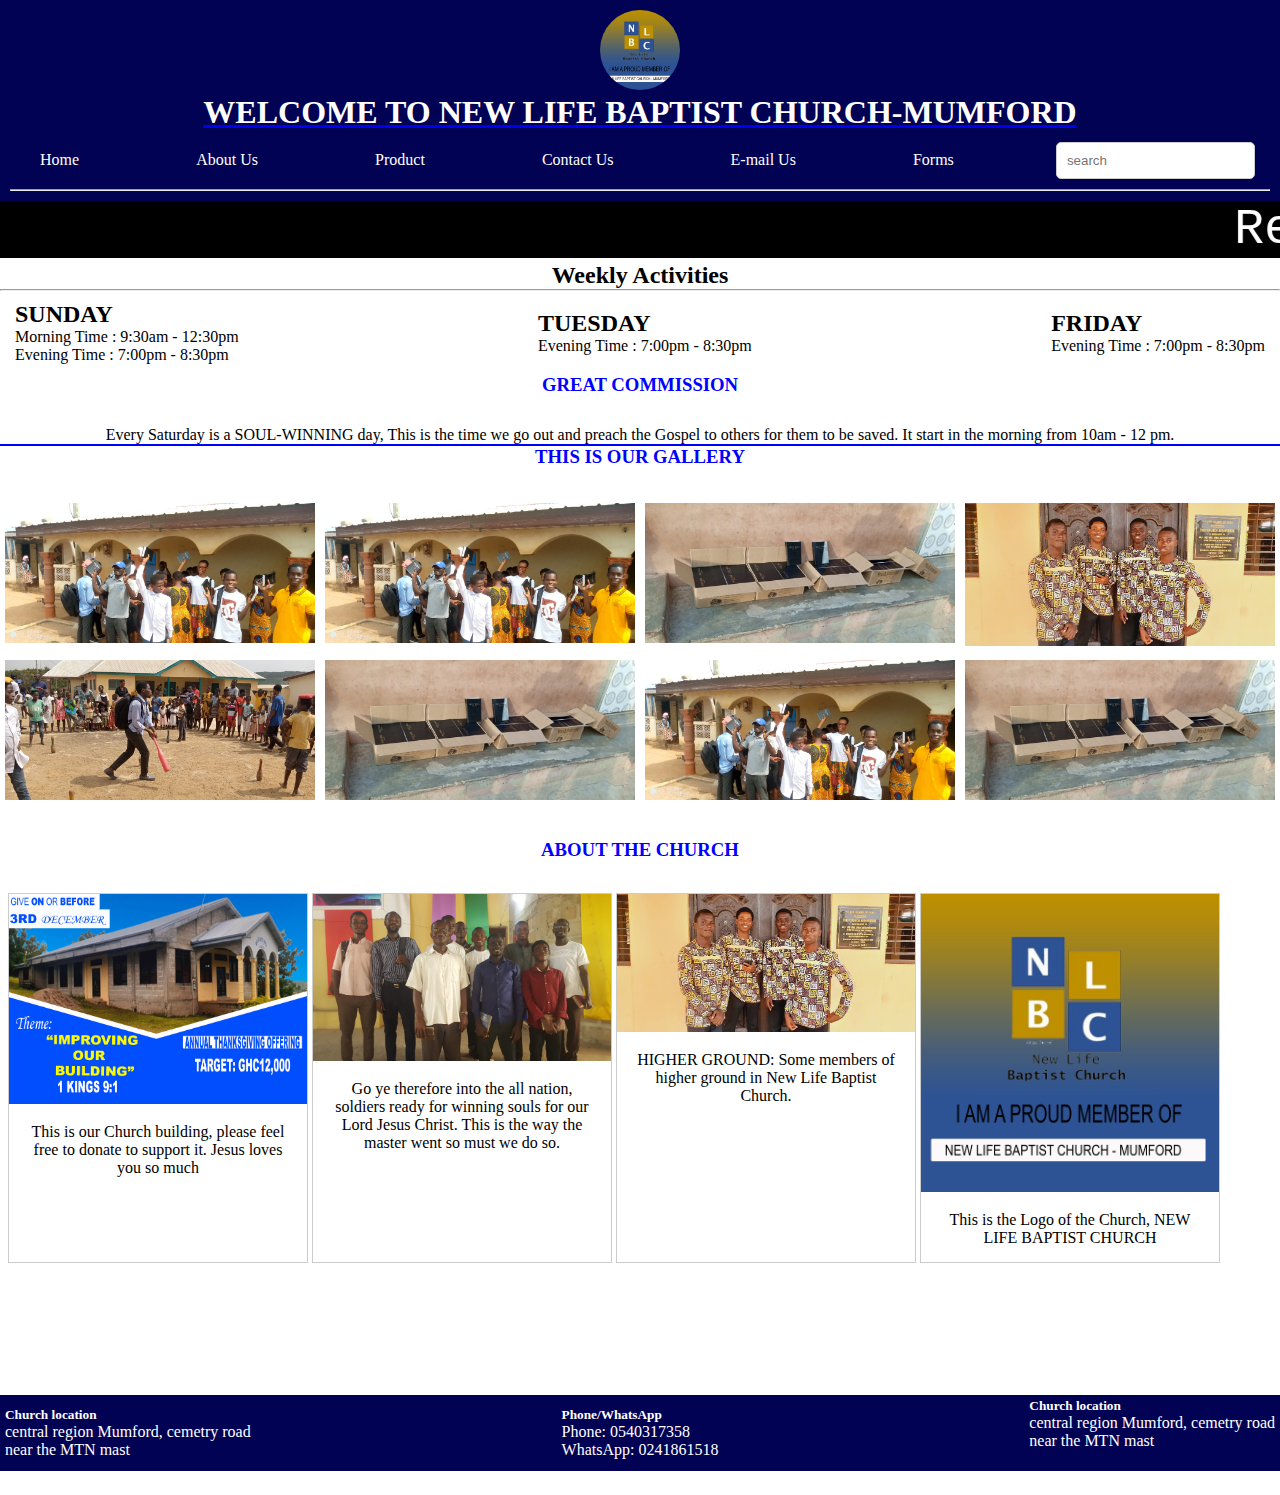
<file: index.html>
<!DOCTYPE html>
<html lang="en">
  <head>
    <meta charset="UTF-8" />
    <meta name="viewport" content="width=device-width, initial-scale=1.0" />
    <title>NLBC-Website</title>
    <link rel="stylesheet" href="Form.css" />
  </head>
  <body>
    <header class="moon">
      <a href="#" class="logo">
        <img src="bap.jpg" alt="logo" />
        <h1 class="box">WELCOME TO NEW LIFE BAPTIST CHURCH-MUMFORD</h1>
      </a>

      <div id="navbar">
        <a class="not" id="hv" href="">Home</a>
        <a class="how" id="hv" href="#">About Us</a>
        <a class="but" id="hv" href="">Product</a>
        <a class="why" id="hv" href="loc">Contact Us</a>
        <a class="bus" id="hv" href="mailto:thesaviourchrist94@gmail.com"
          >E-mail Us</a
        >
        <a class="video" id="hv" href="index.html">Forms</a>
        <input type="text" id="search-bar" placeholder="search" />
      </div>
      <hr />
    </header>
    <main>
      <article>
        <marquee class="viv" behavior="scroll" direction="left"
          >Read our daily messages here, May God Bless You!!!</marquee
        >
        <h2 class="ma">Weekly Activities</h2>
        <hr />

        <div id="act">
          <a>
            <h2>SUNDAY</h2>
            Morning Time : 9:30am - 12:30pm<br />
            Evening Time : 7:00pm - 8:30pm
          </a>
          <a>
            <h2>TUESDAY</h2>
            Evening Time : 7:00pm - 8:30pm
          </a>
          <a>
            <h2>FRIDAY</h2>
            Evening Time : 7:00pm - 8:30pm
          </a>
        </div>
        <h3 style="text-align: center">GREAT COMMISSION</h3>
        <p>
          Every Saturday is a SOUL-WINNING day, This is the time we go out and
          preach the Gospel to others for them to be saved. It start in the
          morning from 10am - 12 pm.
        </p>

        <hr color="blue" />

        <h3 class="ga">THIS IS OUR GALLERY</h3>

        <div class="row">
          <div class="column">
            <img src="BI.jpg" alt="Snow" style="width: 100%" />
          </div>

          <div class="column">
            <img src="BI.jpg" alt="Snow" style="width: 100%" />
          </div>

          <div class="column">
            <img src="JJ.jpg" alt="Mountains" style="width: 100%" />
          </div>

          <div class="column">
            <img src="P.jpg" alt="Mountains" style="width: 100%" />
          </div>
          <br />

          <div class="column">
            <img src="F.jpg" alt="Mountains" style="width: 100%" />
          </div>
          <br />

          <div class="column">
            <img src="JJ.jpg" alt="Mountains" style="width: 100%" />
          </div>
          <br />

          <div class="column">
            <img src="BI.jpg" alt="Mountains" style="width: 100%" />
          </div>
          <br />

          <div class="column">
            <img src="JJ.jpg" alt="Mountains" style="width: 100%" />
          </div>
          <br />
        </div>
      </article>
      <section>
        <h3>ABOUT THE CHURCH</h3>
        <div class="responsive">
          <div class="gallery">
            <a target="_blank" href="it.jpg">
              <img src="it.jpg" alt="Cinque Terre" style="width: 100%" />
            </a>
            <div class="desc">
              This is our Church building, please feel free to donate to support
              it. Jesus loves you so much
            </div>
          </div>

          <div class="gallery">
            <a target="_blank" href="group.jpg">
              <img src="group.jpg" alt="Forest" style="width: 100%" />
            </a>
            <div class="desc">
              Go ye therefore into the all nation, soldiers ready for winning
              souls for our Lord Jesus Christ. This is the way the master went
              so must we do so.
            </div>
          </div>

          <div class="gallery">
            <a target="_blank" href="P.jpg">
              <img src="P.jpg" alt="Northern Lights" style="width: 100%" />
            </a>
            <div class="desc">
              HIGHER GROUND: Some members of higher ground in New Life Baptist
              Church.
            </div>
          </div>

          <div class="gallery">
            <a target="_blank" href="bap.jpg">
              <img src="bap.jpg" alt="Mountains" style="width: 100%" />
            </a>
            <div class="desc">
              This is the Logo of the Church, NEW LIFE BAPTIST CHURCH
            </div>
          </div>
        </div>
      </section>
    </main>
    <footer id="footer">
      <div class="loc">
        <a>
          <h5>Church location</h5>
          central region Mumford, cemetry road<br />
          near the MTN mast
        </a>
        <a>
          <h5>Phone/WhatsApp</h5>
          Phone: 0540317358<br />
          WhatsApp: 0241861518
        </a>
        <a>
          <h5>Church location</h5>
          central region Mumford, cemetry road<br />
          near the MTN mast
          <br /><br />
        </a>
      </div>
    </footer>
  </body>
</html>
</file>
<file: Form.css>
*{
  margin: 0;
  padding: 0;
  box-sizing: border-box;
}
#navbar {
  padding: 10px 15px;
  display: flex;
  justify-content: space-between;
  align-items: center;
}
main{
  margin: 0;
  
}
article{
  margin-bottom: 30px;
  border-radius: 5px;
}
section, .responsive, h3{
  margin-bottom: 30px;
  border-radius: 5px;
}
#act {
  padding: 10px 15px;
  display: flex;
  justify-content: space-between;
  align-items: center;
}
.loc {
  background-color: rgb(2, 2, 84);
  padding: 3px 5px;
  margin-top: 25px;
  display: flex;
  justify-content: space-between;
  align-items: center;
  color: white;
}
#navbar a {
  text-decoration: none;
  color: white;
  padding: 10px 15px;
}
.box {
  text-align: center;
  color:white;
  text-decoration: none;
}
header {
  background-color: rgba(2, 2, 84);
  text-align: center;
  padding: 10px;
  text-decoration: none;
}
.logo img {
  width: 80px;
  border-radius: 50%;
}
.viv {
  font-size: 50px;
  font-family: "Courier New", Courier, monospace;
  color: white;
  background-color: black;
}
body {
  background-color: rgba(255, 255, 255, 0.759);
  margin: 0;
}
h3 {
  color: blue;
  text-align: center;
}
.ma {
  text-align: center;
}

#hv:hover {
  background: orange;
  border-radius: 5px;
}

#search-bar {
  padding: 10px;
  border: 1px solid #ccc;
  border-radius: 5px;
}
p {
  text-align: center;
}
div .gallery {
  border: 1px solid #ccc;
  margin: 2px;
  width: 300px;
}
.column {
  float: left;
  width: 25%;
  padding: 5px;
}

/* Clearfix (clear floats) */
.row::after {
  content: "";
  clear: both;
  display: table;
}

/* Responsive layout - makes the three columns stack on top of each other instead of next to each other */
@media screen and (max-width: 500px) {
  .column {
    width: 100%;
  }
}
div.gallery:hover {
  border: 1px solid #777;
}

.gallery img {
  width: 100%;
  height: auto;
}

div.desc {
  padding: 15px;
  text-align: center;
}

.responsive {
  padding: 0 6px;
  width: auto;
  display: inline-flex;
}

@media screen and (max-width: 700px) {
  .gallery {
    width: 49.99999%;
    margin: 6px 0;
  }
}

@media screen and (max-width: 500px) {
  .gallery {
    width: 100%;
  }
}
#footer{
  position: relative;
  height: 100px;
  margin-top: 100px;
  clear: both;
  margin-bottom: 0;
}
</file>
